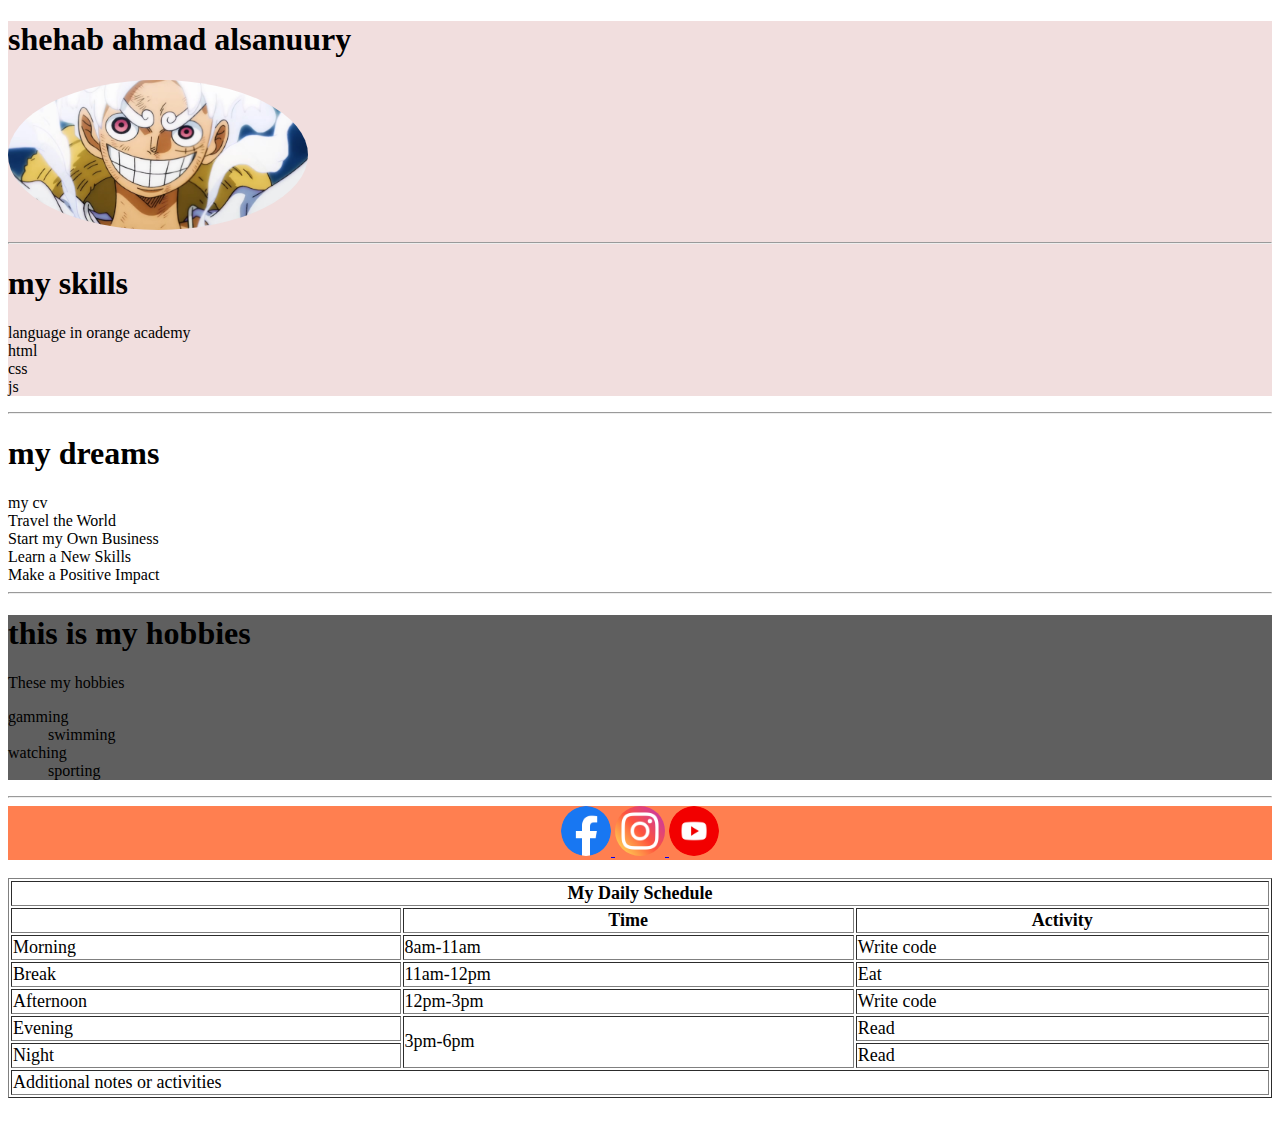
<file: index.html>
<!DOCTYPE html>
<html lang="en">
<head>
    <meta charset="UTF-8">
    <meta name="viewport" content="width=device-width, initial-scale=1.0">
    <title>profile</title>
    <link rel="stylesheet" href="index.css">
</head>
<body>
    <div id="main">
    <div id="one">
    
    
    <h1  id content="text-align: center;">  shehab ahmad alsanuury </h1>
    <img src="luffy-is-using-gear-5-in-one-piece.avif" style="width: 300px;">
    <hr>
    <h1>my skills</h1>
    <li>language in orange academy</li>
        <li>html</li>
        <li>css</li>
        <li>js</li>
        
        <ol>
        </div>
    <hr>
    
        <h1 >my dreams</h1>
        <div class="show " > my cv</div>
        <div class="hide"> this is my cv</div>
        <li>Travel the World</li>
        <li>Start my Own Business</li>
        <li>Learn a New Skills</li>
        <li>Make a Positive Impact</li>
        
       
    </div>
<hr>
    <div id="three">
        <h1> this is my hobbies</h1>
        <p>These my hobbies</p>

<dl>
  <dt>gamming</dt>
  <dd>swimming</dd>
  <dt>watching</dt>
  <dd>sporting</dd>
</dl>




    </div>
    <hr>

    <div id="four">
    <a href="https://www.facebook.com">
        <img src="facebook.png" alt="Description of image" width="50px">
    </a>
    <a href="https://www.instagram.com">
        <img src="instagram.png" alt="Description of image " width="50px">
    </a>
    <a href="https://www.youtube.com">
        <img src="youtube.png" alt="Description of image" width="50px">
    </a>

</div>
    <br>
   


    

    <table border="1" style="width:100%; font-size:18px;">
        <tr>
            <th colspan="3">My Daily Schedule</th>
        </tr>
        <tr>
            <th></th>
            <th>Time</th>
            <th>Activity</th>
        </tr>
        <tr>
            <td>Morning</td>
            <td>8am-11am</td>
            <td>Write code</td>
        </tr>
        <tr>
            <td>Break</td>
            <td>11am-12pm</td>
            <td>Eat</td>
        </tr>
        <tr>
            <td>Afternoon</td>
            <td>12pm-3pm</td>
            <td>Write code</td>
        </tr>
        <tr>
            <td>Evening</td>
            <td rowspan="2">3pm-6pm</td>
            <td>Read</td>
        </tr>
        <tr>
            <td>Night</td>
            <tdrowspan="2"></td>
            <td>Read</td>
        </tr>
        <tr>
            <td colspan="3">Additional notes or activities</td>
        </tr>
    </table>
    
<br>


</div>

</body>
</html>
</file>
<file: index.css>
#main{
    background-color: rgba(255, 255, 255, 0.269);
}

#one{
background-color: rgb(241, 222, 222);
}
#three{
    background-color: rgb(95, 95, 95);
}
#four{
    background-color: coral;
    text-align: center;
}
img {
    border-radius: 50%;

  }
 .hide{
    display: none;
 }
 .show:hover + .hide{
    display: block;
    color: coral;
 }
</file>
